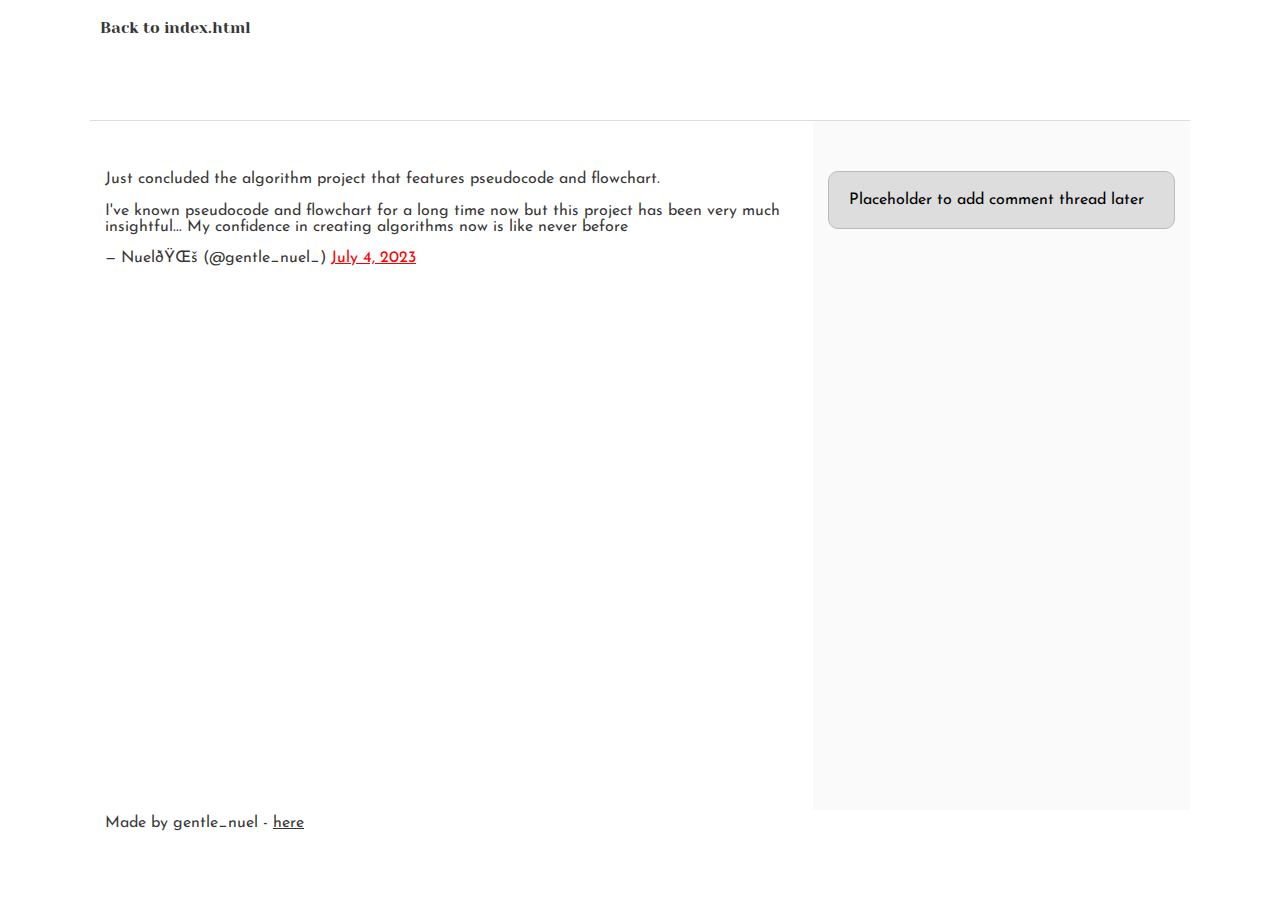
<file: css_basic/tweets.html>
<!DOCTYPE html>
<html lang="en">

<head>
    <title>ALX</title>
    <link rel="stylesheet" href="base.css">
    <link rel="stylesheet" href="styles.css">
</head>

<body>
    <header>
        <li>
            <ul>
                <a href="index.html">Back to index.html</a>
            </ul>
        </li>
    </header>

    <main>
        <article>
            <blockquote class="twitter-tweet"><p lang="en" dir="ltr">Just concluded the algorithm project that features pseudocode and flowchart.<br><br>I&#39;ve known pseudocode and flowchart for a long time now but this project has been very much insightful... My confidence in creating algorithms now is like never before</p>&mdash; Nuel🌚 (@gentle_nuel_) <a href="https://twitter.com/gentle_nuel_/status/1676305012056551440?ref_src=twsrc%5Etfw">July 4, 2023</a></blockquote> <script async src="https://platform.twitter.com/widgets.js" charset="utf-8"></script>
        </article>

        <aside>
            <p>Placeholder to add comment thread later</p>
        </aside>
    </main>

    <footer>
        <p>Made by gentle_nuel - <a href="https://twitter.com/gentle_nuel_" target="_blank">here</a></p>
    </footer>
</body>

</html>
</file>
<file: css_basic/base.css>
/* Importing webfonts */
/* (If you're learning CSS, you should disregard that) */

@import url(https://fonts.googleapis.com/css?family=Yeseva+One);
@import url(https://fonts.googleapis.com/css?family=Josefin+Sans:400,700,700italic,400italic);


/* CSS reset rules */

html, body {
	height: 100%;
	min-height: 100%;
}
html, body, div, span, applet, object, iframe,
h1, h2, h3, h4, h5, h6, p, blockquote, pre,
a, abbr, acronym, address, big, cite, code,
del, dfn, img, ins, kbd, q, s, samp,
small, strike, sub, sup, tt, var,
b, u, i, center,
dl, dt, dd,
fieldset, form, label, legend,
table, caption, tbody, tfoot, thead, tr, th, td,
article, aside, canvas, details, embed, 
figure, figcaption, footer, header, hgroup, 
menu, nav, output, ruby, section, summary,
time, mark, audio, video {
	margin: 0;
	padding: 0;
	border: 0;
	font-size: 100%;
	font: inherit;
	vertical-align: baseline;
}
/* HTML5 display-role reset for older browsers */
article, aside, details, figcaption, figure, 
footer, header, hgroup, menu, nav, section {
	display: block;
}
body {
	line-height: 1;
}
blockquote, q {
	quotes: none;
}
blockquote:before, blockquote:after,
q:before, q:after {
	content: '';
	content: none;
}
table {
	border-collapse: collapse;
	border-spacing: 0;
}


/* Fonts and colors */

body {
	font-family: 'Josefin Sans', serif;
	color: rgba(0, 0, 0, 0.8);
}
h1, h2, h3, h4, h5, h6, header {
	font-family: 'Yeseva One', sans-serif;
}
article {
}
header {
	border-bottom: 1px solid rgb(221,221,221);
	transition: border-bottom-color 1s ease;
}
header a {
	color: rgba(0, 0, 0, 0.8);
}
aside {
	background: #FAFAFA;
}
aside p {
	border: 1px solid #bbb;
	background: #ddd;
	color: black;
}
footer a {
	color: rgba(0, 0, 0, 0.8);
}
a {
	color: #F80002;
}


/* Positioning and margins */

@media (min-width: 1100px) {
	body {
		width: 1100px;
		margin: 0 auto;
	}
}

article {
	padding: 50px 15px;
}
article > *:first-child {
	margin-top: 0;
}
aside {
	padding: 50px 15px;
}
header .right {
	float: right;
	margin: 0 10px 15px;
}


/* Header */
header {
	padding: 20px 0;
	height: 80px;
}
header ul {
	list-style: none;
	margin: 0;
	padding: 0;
}
header li {
	display: inline;
	vertical-align:middle;
}
header li:first-child {
	margin: 0;
}
header li a {
	margin: 0 10px;
}
header li.logo {
	font-size: 36px;
}
header a {
	text-decoration: none;
}


/* Aside */

aside p {
	border-radius: 10px;
	padding: 20px 20px;
}


/* Footer */

footer {
	padding: 5px 15px;
	height: 80px;
}


/* Text styles and margins */

p {
	margin-bottom: 15px;
}
h1 {
	font-size: 36px;
	margin: 40px 0 20px;
}
h2 {
	font-size: 32px;
	margin: 30px 0 15px;
}
h3 {
	font-size: 28px;
	margin: 25px 0 10px;
}
h4 {
	font-size: 20px;
	font-weight: bold;
	margin: 20px 0 10px;
}
h5 {
	font-size: 18px;
	font-weight: bold;
	margin: 15px 0 10px;
}
h6 {
	font-weight: bold;
	margin: 5px 0;
}

@media (max-width: 800px) {
  body.works_on_smartphone {
  	display: block;
  }
  body.works_on_smartphone main {
  	display: block;
  }
  header .right {
  	float: none;
  }
}
</file>
<file: css_basic/styles.css>
body, main{
    display: flex;
}

body{
    flex-direction: column;
}

main{
    flex-direction: row;
    flex: auto;
}

article{
    flex: 2;
    overflow-y: auto;
}

article img{
    border: 4px lavender dotted;
    background-color: black;
}

aside{
    flex: 1;
    overflow-y: auto;
}

.logo{
    font-size: 3rem;
    color: blueviolet;
}
</file>
